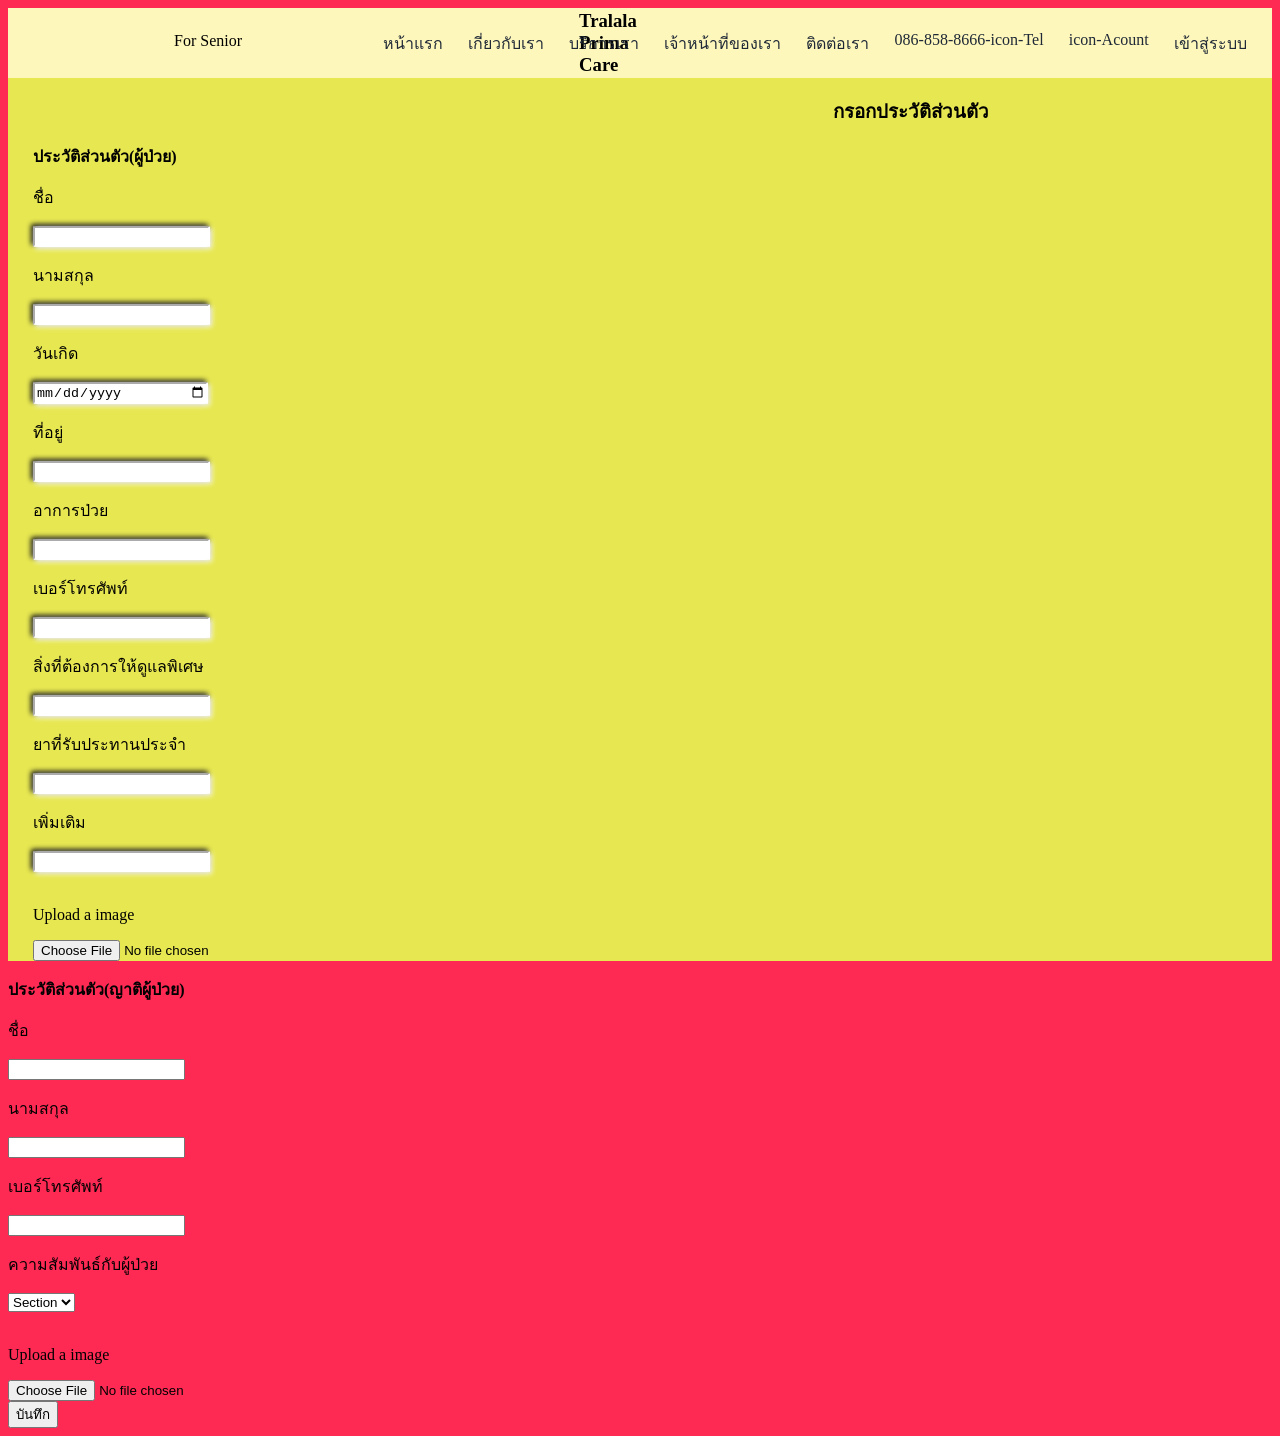
<file: Form-Resigtion.html>
<!DOCTYPE html>
<html lang="en">
<head>
    <meta charset="UTF-8">
    <meta name="viewport" content="width=device-width, initial-scale=1.0">
    <title>From-Resigtion</title>
    <link rel="stylesheet" type="text/css" href="./style-form-res.css" >
</head>
<body>
        <header class="menu-bar">

                <!-- Menu-bar Left -->

            <div class="logo-list">
                <h3 class="headlogo">Tralala Prima Care</h3>
                <p class="logoSen">For Senior</p>
            </div>

                <!--Menu-list Right-->

            <div class="menu-bar-list">
                    <a href="#" >หน้าแรก</a>
                    <a href="#" >เกี่ยวกับเรา</a>
                    <a href="#" >บริการเรา</a>
                    <a href="#" >เจ้าหน้าที่ของเรา</a>
                    <a href="#" >ติดต่อเรา</a>
                    <a href="#" >086-858-8666-icon-Tel</a>
                    <a href="#" >icon-Acount</a>
                    <a href="#" >เข้าสู่ระบบ</a>
            </div>

            <!-- ---------------------------------------------------->
        </header>

        <body>
            <!-- เริ่มกล่องฝั่งซ้าย -->
             <section class="form-left">
                <div class="form-left-list">
                    <h3 class="head-profile">กรอกประวัติส่วนตัว</h3>

                    <p><strong>ประวัติส่วนตัว(ผู้ป่วย)</strong></p>
                    <form class="info-detail">
                        <p>ชื่อ</p>
                            <input type="text" id="Fname01=" name="Fname01" class="form-input">
                        <p>นามสกุล</p>
                            <input type="text" id="Lnme01" name="Lnme01" class="form-input">
                        <p>วันเกิด</p>
                            <input type="date" id="Birthday" name="Birthday" class="form-input">
                        <p>ที่อยู่</p>
                            <input type="text" id="Address" name="Address" class="form-input">
                        <p>อาการป่วย</p>
                            <input type="text" id="State" name="State" class="form-input">
                        <p>เบอร์โทรศัพท์</p>
                            <input type="tel" id="Phone-me" name="Phone-me"maxlength="10" class="form-input">
                        <p>สิ่งที่ต้องการให้ดูแลพิเศษ</p>
                            <input type="text" id="Takecare" name="Takecare" class="form-input">
                        <p>ยาที่รับประทานประจำ</p>
                            <input type="text" id="Medicine" name="Medicine" class="form-input">
                        <p>เพิ่มเติม</p>
                            <input type="text" id="Detail" name="Detail" class="form-input">
                    </form>

                <br>

                 <div class="upload-box">
                    <p>Upload a image</p>
                    <input type="file" id="myimage" name="myimage" accept=".jpg, .png">
                </div>
            </section>

            </div>
            <!-- จบกล่องฝั่งซ้าย -->

            <!-- เริ่มกล่องฝั่งขวา -->

            <div class="form-right">

                    <p><strong>ประวัติส่วนตัว(ญาติผู้ป่วย)</strong></p>

                <form>
                    <p>ชื่อ</p>
                        <label for="Fname02">
                        <input type="text" id="Fname02" name="Fname02">
                        </label>
                    <p>นามสกุล</p>
                        <label for="Lname02">
                        <input type="text" id="Lname02" name="Lname02">
                        </label>
                    <p>เบอร์โทรศัพท์</p>
                        <label for="Phone-co">
                        <input type="tel" id="Phone-co" name="Phone-co"maxlength="10">
                        </label>
                    <p>ความสัมพันธ์กับผู้ป่วย</p>
                        <label for="Relationship">
                            <select name="Relationship" id="Relationship">
                            <option value="Select">Section</option>
                            <option value="child">ลูก</option>
                            <option value="relative">พี่น้อง</option>
                            <option value="grandchild">หลาน</option>
                            <option value="friend">เพื่อน</option>
                            </select>
                         </label>
                </form>

                <br>

                 <div class="upload-box">
                    <p>Upload a image</p>
                    <input type="file" id="myimage" name="myimage" accept=".jpg, .png">
                </div>

            </div>

            <button class="save-btn">บันทึก</button>

            <!-- เริ่มกล่องฝั่งขวา -->

        </body>

        <footer></footer>
</body>
</html>
</file>
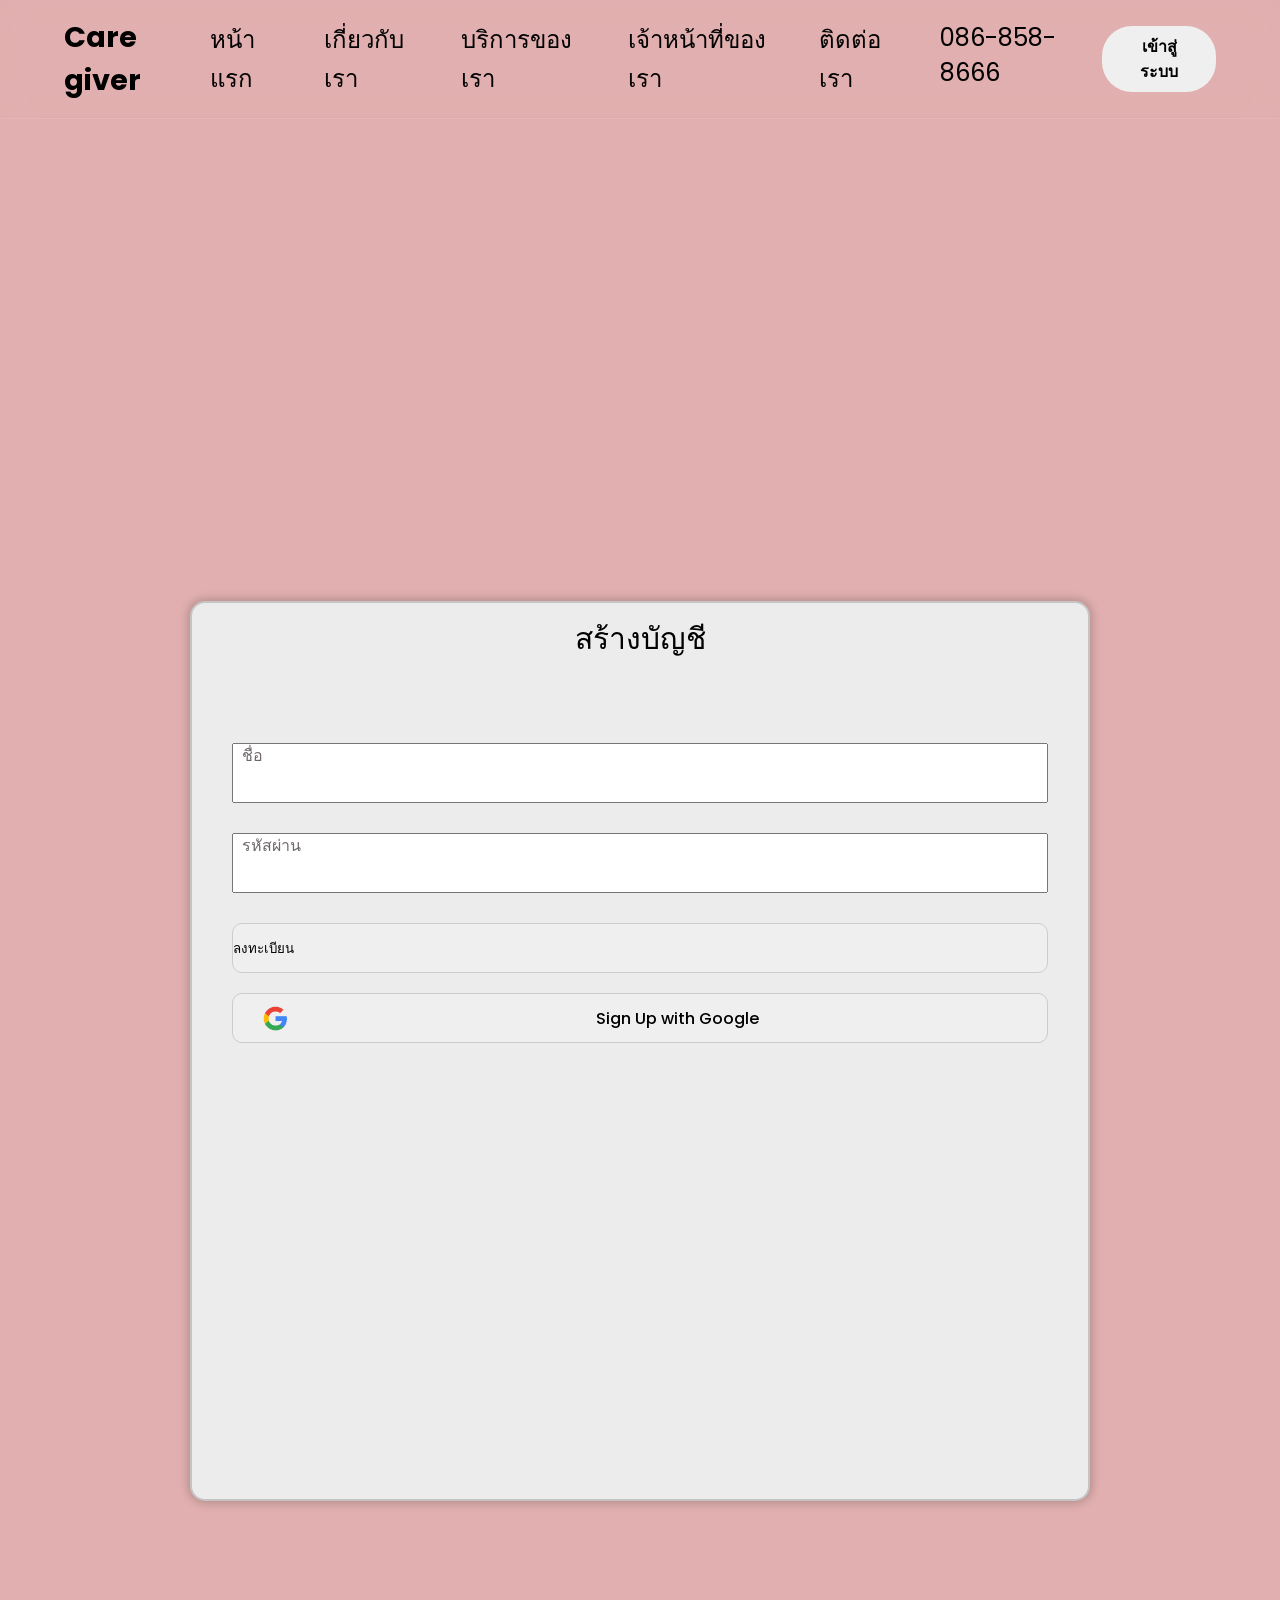
<file: register_page.html>
<!DOCTYPE html>
<html lang="en">
<head>
    <meta charset="UTF-8">
    <meta name="viewport" content="width=device-width, initial-scale=1.0">
     <link rel="stylesheet" href="regisstyle.css">
    <title>Register</title>
   
</head>
<body>
    <nav>
        <div class="logo">Care giver</div>
        <ul class="nav-links">
            <li><a href="#">หน้าแรก</a></li>
            <li><a href="#">เกี่ยวกับเรา</a></li>
            <li><a href="#">บริการของเรา</a></li>
            <li><a href="#">เจ้าหน้าที่ของเรา</a></li>
            <li><a href="#">ติดต่อเรา</a></li>
            <li><a href="#">086-858-8666</a></li>
        </ul>
        <div class="btns">
            <button class="btn">เข้าสู่ระบบ</button>
        </div>
    </nav>

    <div class="wrapper">
        <div class="regis_box">
            <div class="regis-header">
                <span>สร้างบัญชี</span>
            </div>
            <div class="input_box">
            <input type="text" id="user" class="input-field"required>
            <label for="user" class="label">ชื่อ</label>
            <i class="bx bx-user icon"></i>
        </div>
        <div class="input_box">
            <input type="text" id="user" class="input-field"required>
            <label for="pass" class="label">รหัสผ่าน</label>
            <i class="bx bx-lock-alt icon"></i>
            </div>
            <div class="input_box">
                <button class="submit">
                    <p>ลงทะเบียน</p>
                </button>            </div>
            <div class="social-sign-in">
                <button class="input-google">
                    <img src="img/pngegg.png" alt="">
                    <p>Sign Up with Google</p>
                </button>
            </div>
        </div>
    </div>

</body>
</html>
</file>
<file: style-form-res.css>
/* Import Fonts */
@import url("https://fonts.googleapis.com/css2?family=Poppins:ital,wght@0,100;0,200;0,300;0,400;0,500;0,600;0,700;0,800;0,900;1,100;1,200;1,300;1,400;1,500;1,600;1,700;1,800;1,900&display=swap");

@import url("https://fonts.googleapis.com/css2?family=Inter:ital,opsz,wght@0,14..https://fonts.googleapis.com/css2?family=Inter:ital,opsz,wght@0,14..32,100..900;1,14..32,100..900&display=swap,100..900;1,14..32,100..900&display=swap");

:root {
  --bg: #be9296;
  --text: #1f2937;
  --shadow: 0 8px 24px rgba(0,0,0,0.08);
  --radius: 12px;
}

*,
*::before,
*::after { box-sizing: border-box; }

/* html {
  margin: 0;
  padding: 0;
  background: var(--bg);
  color: black;
  font-family:"Sarabun", "Tinos", Impact, Haettenschweiler, 'Arial Narrow Bold', sans-serif;
} */

/*
---------------------------------------------
Header Style
---------------------------------------------
*/

/* Desktop browser menu */
 /* header {
  position: fixed;
  top: 0px;
  width: 100%;
  background-color: rgb(240, 231, 216);
  display: flex;
  align-items:center;
  justify-content: space-around;
  height: 60px;
  z-index: 1;
  margin: 0 auto;
} */

html {
  background:rgb(255, 42, 84);
}

 /* Nav-bar */
header {
  display: flex;
  background-color: rgb(254, 247, 187);
  width: 100%;
  height: 70px;
  align-items: center;
  padding-left: 50px;
}

  /* กล่อง Logo-List */
.logo-list {
  width: 300px;
  display: flex;
  justify-content: center;
}

.logoSen {
  position: absolute;
  padding: 25px;
}

.menu-bar-list {
  display: flex;
  width: 100%;
  justify-content: space-evenly;
}

a {
  text-decoration: none;
  color: #1f2937;
}

.form-left {
  display: flex;
  justify-content: flex-start;
  align-items: center;
  background-color: rgb(231, 231, 82);
}

.form-left-list {
  padding-left: 25px;
  width: auto;
}

h3 {
  display: flex;
  justify-content: center;
  padding-left: 800px;
}

.form-input {
  border-radius: 3%;
  -webkit-border-radius: 3%;
  -moz-border-radius: 3%;
  -ms-border-radius: 3%;
  -o-border-radius: 3%;
  border-color: white;
      box-shadow: 2px 2px 5px whitesmoke, -2px -2px 5px #111;
}

input[type="date"] {
  width: 175px;
}
</file>
<file: regisstyle.css>
/* Import Fonts */
@import url("https://fonts.googleapis.com/css2?family=Poppins:ital,wght@0,100;0,200;0,300;0,400;0,500;0,600;0,700;0,800;0,900;1,100;1,200;1,300;1,400;1,500;1,600;1,700;1,800;1,900&display=swap");

@import url("https://fonts.googleapis.com/css2?family=Inter:ital,opsz,wght@0,14..https://fonts.googleapis.com/css2?family=Inter:ital,opsz,wght@0,14..32,100..900;1,14..32,100..900&display=swap,100..900;1,14..32,100..900&display=swap");

*{
    margin: 0;
    padding:0;
    box-sizing: border-box;
    font-family: 'Poppins',sans-serif;

}
/* color variables */
:root{
    --primary-color:#c6c3c3;
    --second-color:#ffffff;
    --back-color:#000000;
}

body{
    background-color: #e1afaf;
    background-position: center;
    background-size: cover;
    background-repeat: no-repeat;
    background-attachment: fixed;
}

nav{
    width: 100%;
    padding: 1rem 5%;
    background: #ececec(255,255,255,0.05);
    border-bottom: 1px solid rgba(255,255,255,0.1);
    backdrop-filter: blur(15px);
    margin-bottom: 2rem;

    display:flex;
    align-items: center;
    justify-content: space-between;

}

.logo{
    font-size: 1.8rem;
    font-weight: 700;
    color:rgb(0, 0, 0)
}

.nav-links{
    list-style: none;
    display: flex;
    gap: 2rem;
}

.nav-links li a{
    position: relative;
    font-size: 1.5rem;
    font-weight: 400;
    text-decoration: none;
    color:#000000;

    align-items: center;
    justify-content: flex-end;

}

.btns{
    display: flex;
}

.btn{
    padding: 0.5rem 1.5rem;
    border-radius: 30px ;
    font-weight: 600;
    font-size: 1rem;
    border: none;

}
/* reuseable css */
a{
    text-decoration: none;
    color: var(--second-color);
}
a:hover{
    text-decoration: underline;
}

/* wrapper */
.wrapper{
    width: 100%;
    display: flex;
    justify-content: center;
    align-items: center;
    min-height: 200vh;
}
.regis_box{
    background-color:#ececec;
    position: relative;
    width: 900px;
    height: 900px;
    border:2px solid var(--primary-color);
    border-radius: 15px;
    padding: 7.5em 2.5em 4em 2.5em;
    color: var(--second-color);
    box-shadow: 0px 0px 10px 2px rgba(0,0,0,0.2);
}
.regis-header{
    position:absolute;
    /* color:#000000; */
    top:0;
    left: 50%;
    transform: translateX(-50%);
    display: flex;
    align-items: center;
    justify-content: center;
    width:140px;
    height: 70px;
}
.regis-header span{
    font-size: 30px;
    color:var(--back-color);
}
    /* boxname */
.input_box{
    position: relative;
    display:flex;
    flex-direction: column;
    margin: 20px 0;
}
.input-field{
    width: 100%;
    height: 60px;
    font-size: 30px;
    color: #000000;

}
#user{
    margin-bottom: 10px;
}
.label{
    position: absolute;
    color: #1308089c;
    left: 10px;
}
.input-submit{
    width: 100px;
    height: 50px;
    background-color: #ececec;
    font-size: 16px;
    font-weight: 500;
    border: none;
    border-radius: 10px;
}

button {
    display:flex;
    align-items: center;
    justify-content: space-between;
    border-radius: 10px;
    cursor: pointer;
}

.submit{
     width: 100%;
    height: 50px;
    border-color: #ececec;
    border: 1px solid #ccc;

}
/* button gg */
.input-google{
    width: 100%;
    height: 50px;
    padding: 0 30px;
    border-color: #ececec;
    border: 1px solid #ccc;

}
.input-google img{
    width: 25px;
}

.input-google p{
    font-family: 'Poppins',sans-serif;
    font-size: 16px;
    font-weight: 500;
    width: 90%;
}
</file>
